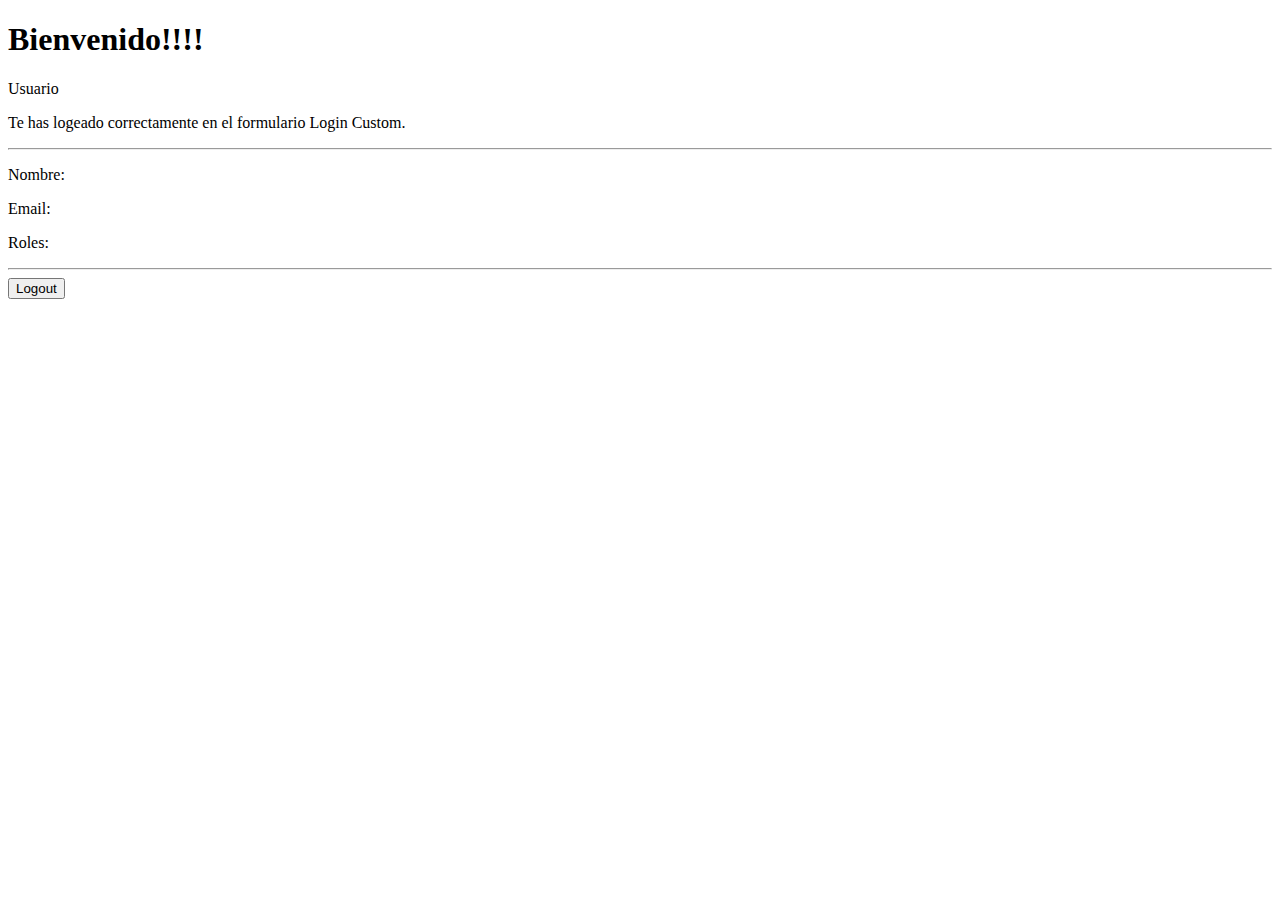
<file: src/main/resources/templates/index.html>
<!DOCTYPE html>
<html lang="en" xmlns:th="https://www.thymeleaf.org">
	<head th:insert="base-template.html :: head(title='Home Page', file_css='main-index')">
	</head>
	<body>
		<div>
			<h1>Bienvenido!!!!</h1>
			<p>Usuario <span th:text="${user.username}"></span></p>
		</div>
		<p>Te has logeado correctamente en el formulario Login Custom.</p>
		<hr>
		<div>
			<p>Nombre: <span th:text="${user.surname}"></span></p>
			<p>Email:  <span th:text="${user.email}"></span></p>
			<p>Roles:  <span th:text="${user.authorities}"></span></p>
		</div>
		<hr>
		<div sec:authorize="isAuthenticated()">
			<form class="form-logout" th:action="@{/logout}" method="post">	
				<input type="submit" class="btn btn-primary btn-logout" value="Logout">
			</form>
		</div>
	</body>
</html>
</file>
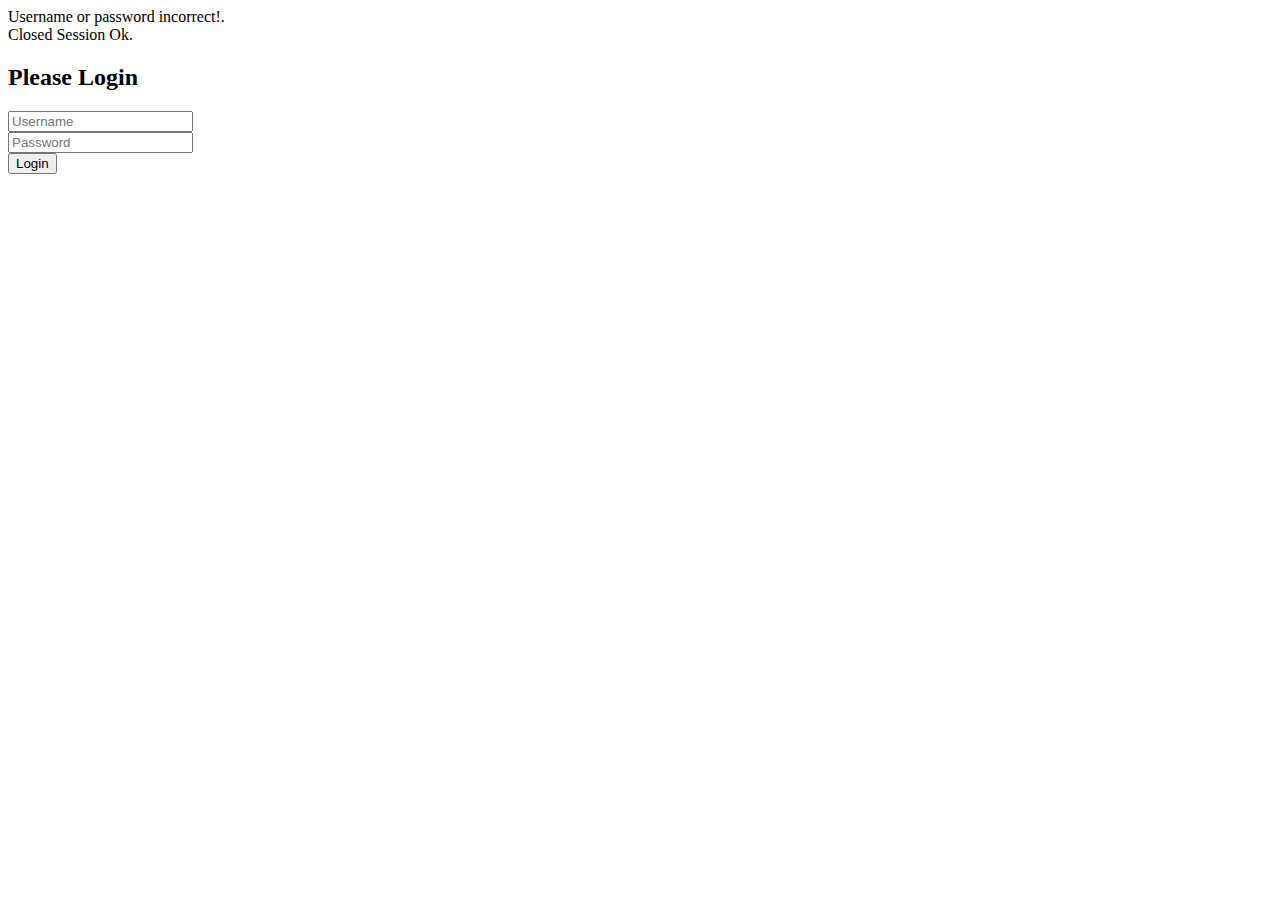
<file: src/main/resources/templates/login.html>
<!DOCTYPE html>
<html lang="en" xmlns:th="https://www.thymeleaf.org">
	<head th:insert="base-template.html :: head(title='Login Page', file_css='main-login')">
		<!--<link rel="stylesheet" th:href="@{/css/main-login.css}">-->
	</head>
	<body>
		<div class="container">
			<form th:object="${loginUserDto}" class="form-signin" th:action="@{/login}" method="post">
				<div class="alert alert-success" th:if="${successUser != null}" th:text="${successUser}"></div>
				<div th:if="${param.error}" class="alert alert-danger">
					Username or password incorrect!.
				</div>
				<div th:if="${param.logout}" class="alert alert-success">
					Closed Session Ok.
				</div>
				<h2>Please Login</h2>
				<div class="form-group">
					<!--<label>Username</label>-->
					<input th:field="*{username}" type="text" class="form-control" name="username" placeholder="Username">
				</div>
				<div class="form-group">
					<!--<label>Password</label>-->
					<input th:field="*{password}" type="text" class="form-control" name="password" placeholder="Password">
				</div>
				<input type="submit" class="btn btn-primary btn-signin" value="Login">
			</form>
		</div>
	</body>
</html>
</file>
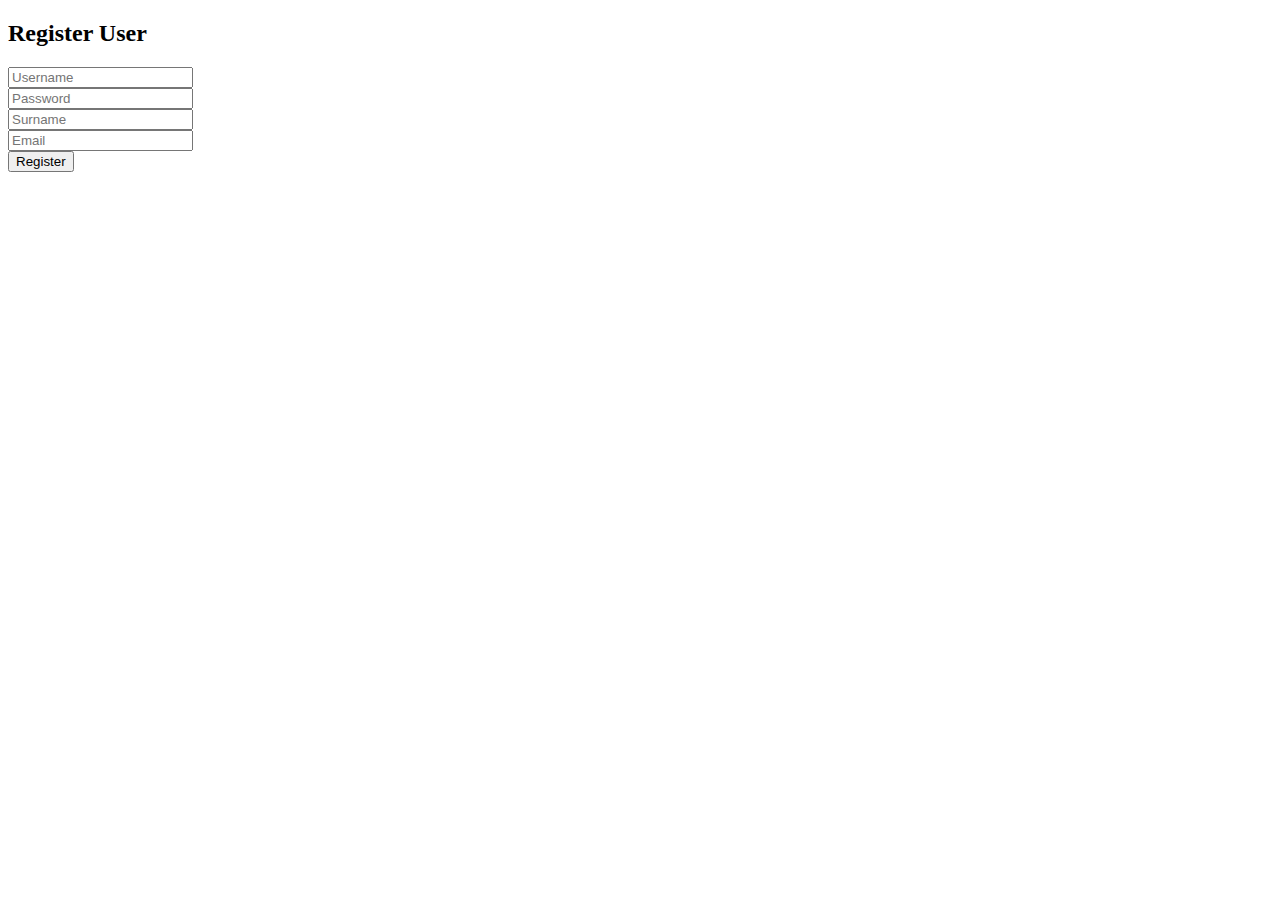
<file: src/main/resources/templates/user-register.html>
<!DOCTYPE html>
<html xmlns:th="https://www.thymeleaf.org">
    <head th:replace="base-template :: head(title='Register User', file_css='main-user-register')">
        <!--<link rel="stylesheet" th:href="@{/css/main-user-register.css}"/>-->
    </head>
    <body>
        <div class="container">
            <form th:object="${newUserDto}" class="form-signup" th:action="@{/register}" method="post">
                <h2>Register User</h2>
                <!-- All Errors -->
                <!--<div th:object="${newUserDto}" th:remove="tag">
                    <ul th:if="${#fields.hasErrors('*')}" class="alert alert-danger" role="alert">
                        <li th:each="err : ${#fields.errors('*')}">
                            <small th:text="${err}"/>
                        </li>
                    </ul>
                </div>-->
                <!-- .End all Errors -->
                <div class="form-group">
                    <input th:field="*{username}" type="text" class="form-control" name="username" th:errorclass="'form-control alert-danger'" placeholder="Username">
                    <small th:if="${#fields.hasErrors('username')}" th:errors="*{username}" class="form-text text-danger">
                        <!--<small>User invalid.</small>-->
                    </small>
                    <small class="form-text text-danger" th:if="${existsUser != null}" th:text="${existsUser}"></small>
                </div>
                <div class="form-group">
                    <input th:field="*{password}" type="text" class="form-control" name="password" th:errorclass="'form-control alert-danger'" placeholder="Password">
                    <small th:if="${#fields.hasErrors('password')}" th:errors="*{password}" class="form-text text-danger"></small>
                </div>
                <div class="form-group">
                    <input th:field="*{surname}" type="text" class="form-control" name="surname" th:errorclass="'form-control alert-danger'" placeholder="Surname">
                    <small th:if="${#fields.hasErrors('surname')}" th:errors="*{surname}" class="form-text text-danger"></small>
                </div>
                <div class="form-group">
                    <input th:field="*{email}" type="text" class="form-control" name="email" th:errorclass="'form-control alert-danger'" placeholder="Email">
                    <small th:if="${#fields.hasErrors('email')}" th:errors="*{email}" class="form-text text-danger"></small>
                    <small class="form-text text-danger" th:if="${existsEmail != null}" th:text="${existsEmail}"></small>
                </div>
                <input type="submit" class="btn btn-primary btn-signup" value="Register">
            </form>
        </div>
    </body>
</html>
</file>
